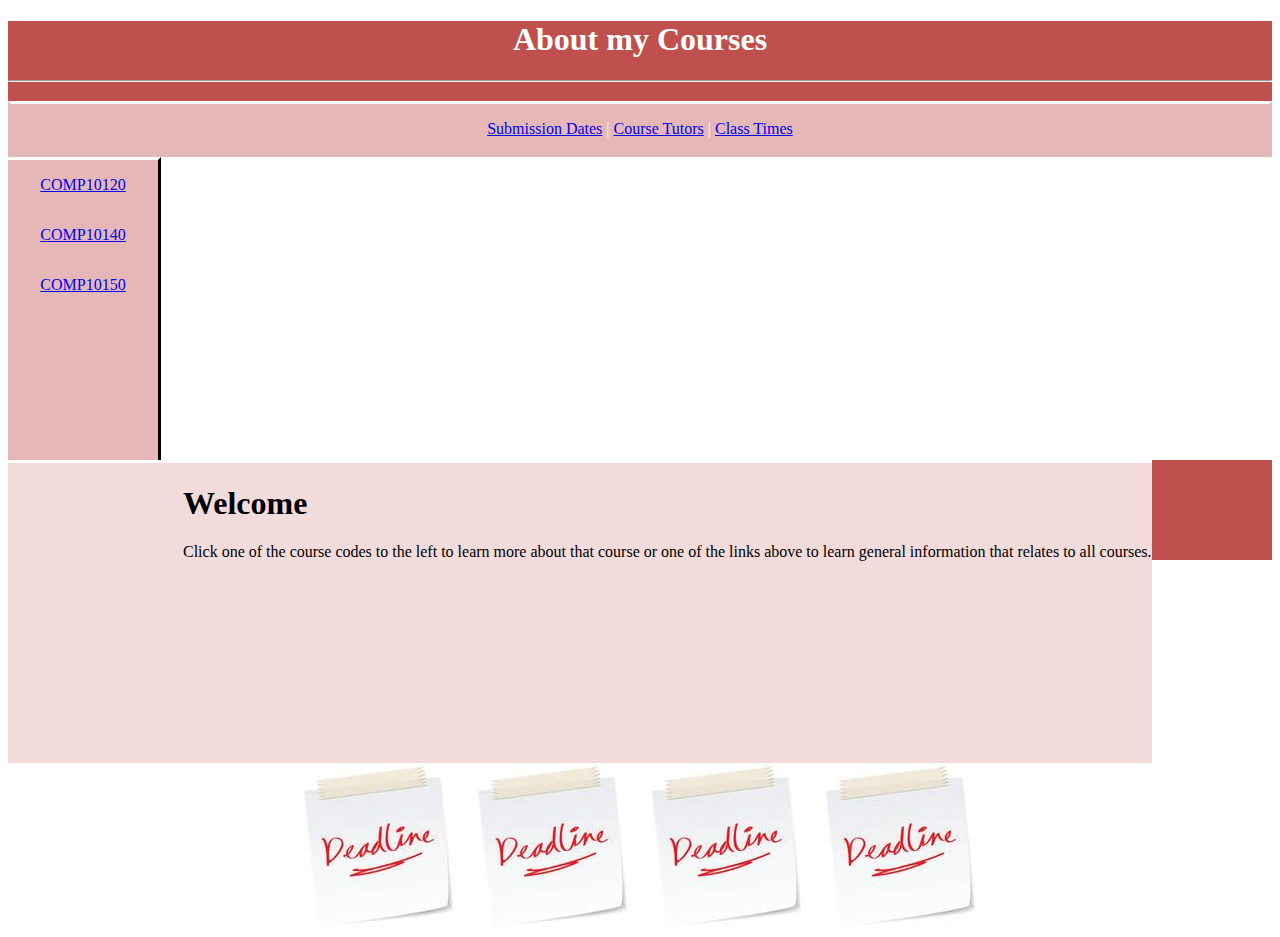
<file: html/index.html>
<!DOCTYPE html>
<html lang='en'>   <!--to specify the language used-->
 <head>
     <link rel='stylesheet' type='text/css' href='myStyles.css'>
  
     <meta charset="utf-8">   <!--to specify the character encoding-->
     <title>My Submission Dates</title>	
 </head>
 <body style="background-color:white;">
     <header>
     <h1 style=”line-height: 80px;”>About my Courses</h1><hr>
     </header>
     <nav>
      <a href="submissionDates.html">Submission Dates</a> |
      <a href="courseTutors.html">Course Tutors</a> |
      <a href="classTimes.html">Class Times</a>
     </nav>
     <aside>
      <a href="comp10120.html">COMP10120</a>
      <a href="comp10140.html">COMP10140</a>
      <a href="comp10150.html">COMP10150</a>
     </aside>
     <main>
       <h1>Welcome</h1>
       <p>Click one of the course codes to the left to learn more about that course or one of the links above to learn general information that relates to all courses.</p>
     </main>
     <footer>
       <image src='deadline.png'>
       <image src='deadline.png'>
       <image src='deadline.png'>
       <image src='deadline.png'>
     </footer>
 </body>
</html>
</file>
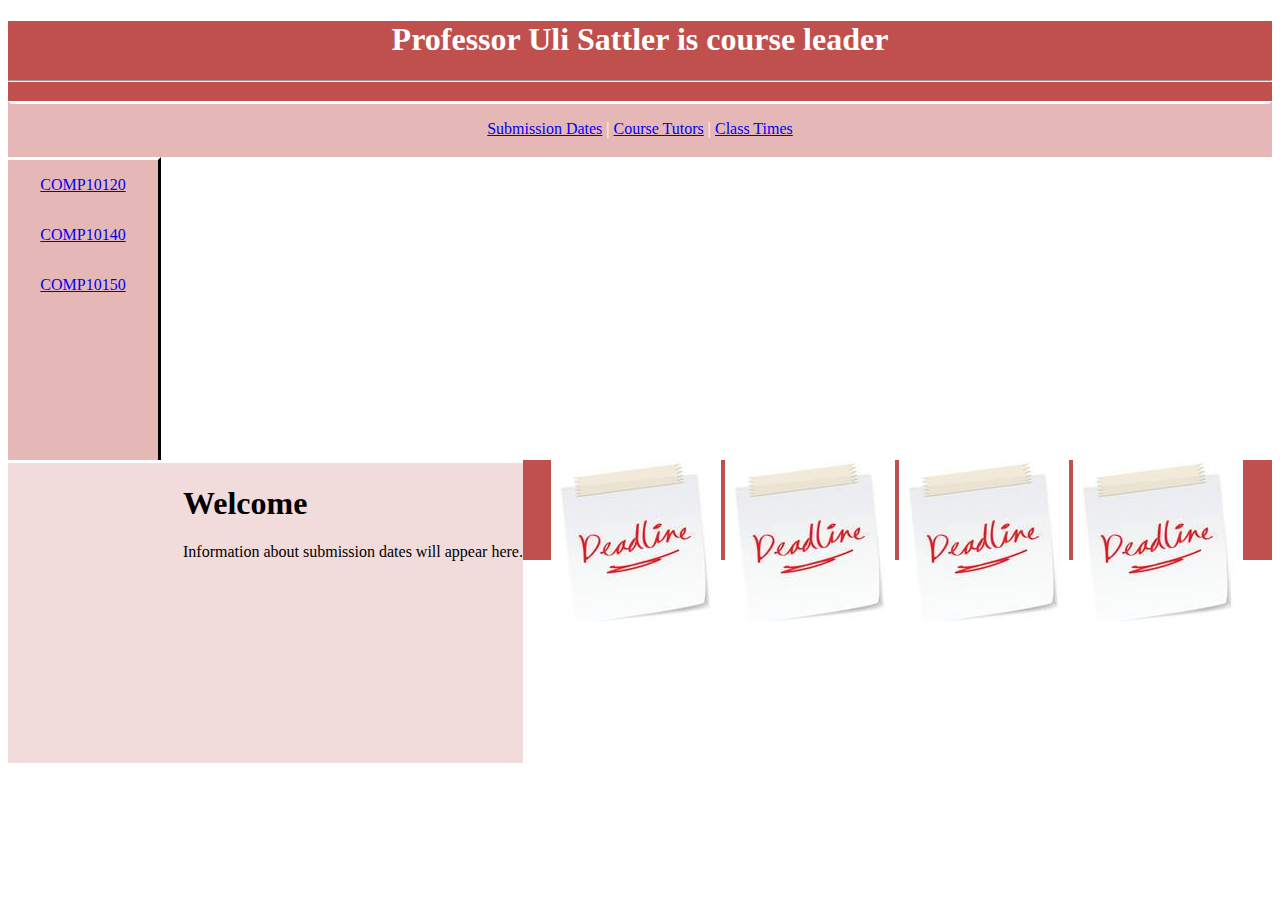
<file: html/comp10120.html>
<!DOCTYPE html>
<html lang='en'>   <!--to specify the language used-->
 <head>
     <link rel='stylesheet' type='text/css' href='myStyles.css'>
  
     <meta charset="utf-8">   <!--to specify the character encoding-->
     <title>COMP10120</title>	
 </head>
 <body style="background-color:white;">
     <header>
     <h1 style=”line-height: 80px;”>Professor Uli Sattler is course leader</h1><hr>
     </header>
     <nav>
      <a href="submissionDates.html">Submission Dates</a> |
      <a href="courseTutors.html">Course Tutors</a> |
      <a href="classTimes.html">Class Times</a>
     </nav>
     <aside>
      <a href="comp10120.html">COMP10120</a>
      <a href="comp10140.html">COMP10140</a>
      <a href="comp10150.html">COMP10150</a>
     </aside>
     <main>
       <h1>Welcome</h1>
       <p>Information about submission dates will appear here.</p>
     </main>
     <footer>
       <image src='deadline.png'>
       <image src='deadline.png'>
       <image src='deadline.png'>
       <image src='deadline.png'>
     </footer>
 </body>
</html>
</file>
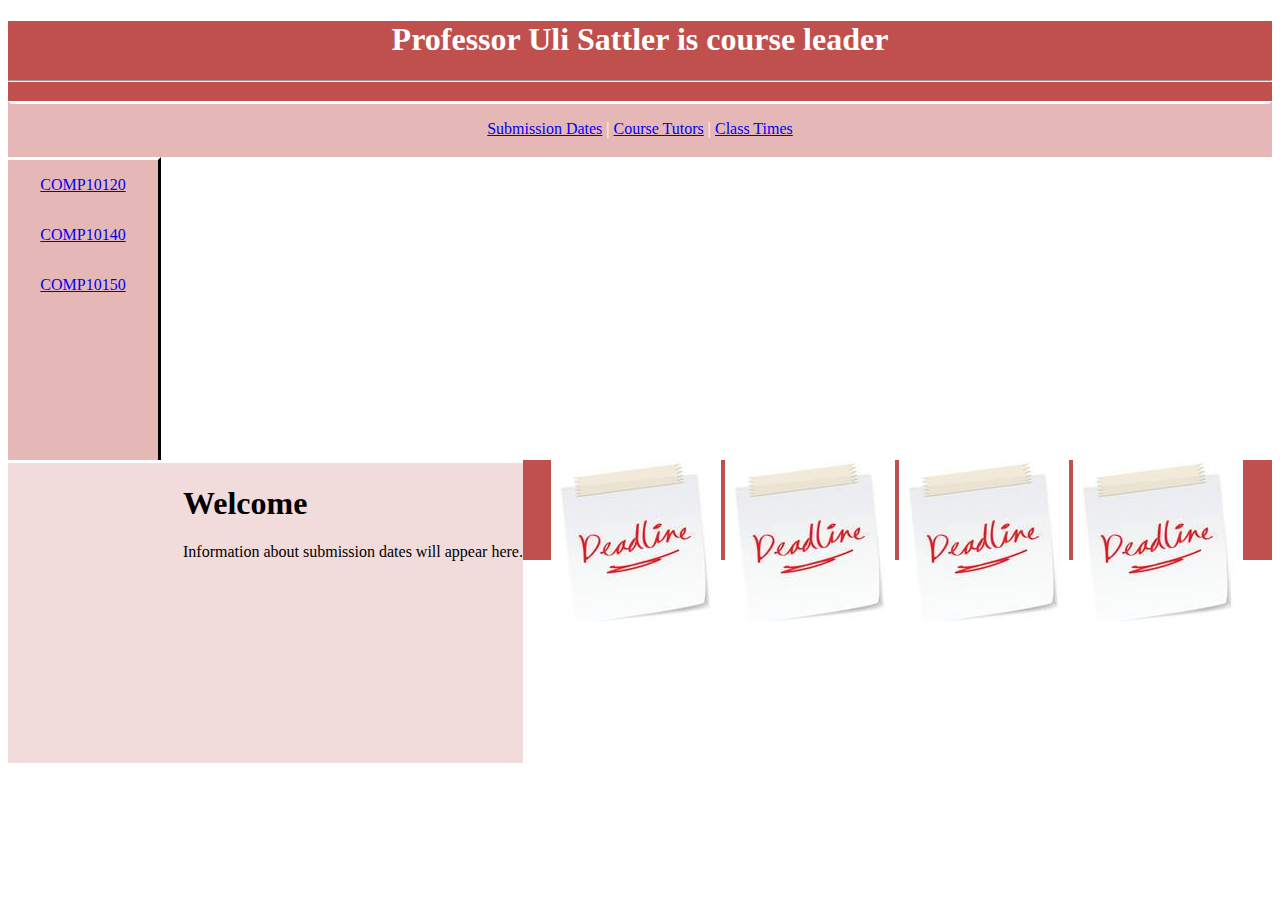
<file: html/comp10140.html>
<!DOCTYPE html>
<html lang='en'>   <!--to specify the language used-->
 <head>
     <link rel='stylesheet' type='text/css' href='myStyles.css'>
  
     <meta charset="utf-8">   <!--to specify the character encoding-->
     <title>COMP10140</title>	
 </head>
 <body style="background-color:white;">
     <header>
     <h1 style=”line-height: 80px;”>Professor Uli Sattler is course leader</h1><hr>
     </header>
     <nav>
      <a href="submissionDates.html">Submission Dates</a> |
      <a href="courseTutors.html">Course Tutors</a> |
      <a href="classTimes.html">Class Times</a>
     </nav>
     <aside>
      <a href="comp10120.html">COMP10120</a>
      <a href="comp10140.html">COMP10140</a>
      <a href="comp10150.html">COMP10150</a>
     </aside>
     <main>
       <h1>Welcome</h1>
       <p>Information about submission dates will appear here.</p>
     </main>
     <footer>
       <image src='deadline.png'>
       <image src='deadline.png'>
       <image src='deadline.png'>
       <image src='deadline.png'>
     </footer>
 </body>
</html>
</file>
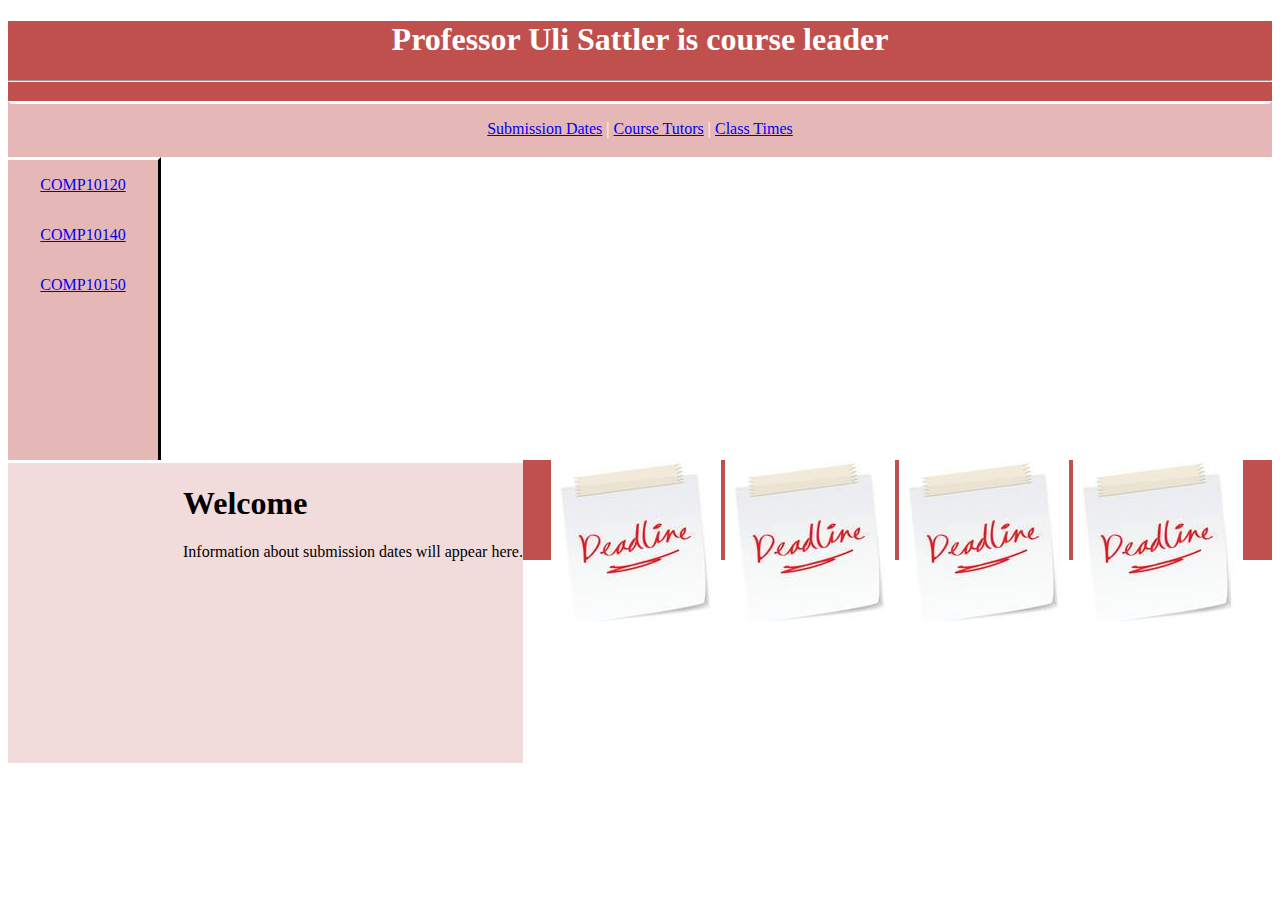
<file: html/comp10150.html>
<!DOCTYPE html>
<html lang='en'>   <!--to specify the language used-->
 <head>
     <link rel='stylesheet' type='text/css' href='myStyles.css'>
  
     <meta charset="utf-8">   <!--to specify the character encoding-->
     <title>COMP10150</title>	
 </head>
 <body style="background-color:white;">
     <header>
     <h1 style=”line-height: 80px;”>Professor Uli Sattler is course leader</h1><hr>
     </header>
     <nav>
      <a href="submissionDates.html">Submission Dates</a> |
      <a href="courseTutors.html">Course Tutors</a> |
      <a href="classTimes.html">Class Times</a>
     </nav>
     <aside>
      <a href="comp10120.html">COMP10120</a>
      <a href="comp10140.html">COMP10140</a>
      <a href="comp10150.html">COMP10150</a>
     </aside>
     <main>
       <h1>Welcome</h1>
       <p>Information about submission dates will appear here.</p>
     </main>
     <footer>
       <image src='deadline.png'>
       <image src='deadline.png'>
       <image src='deadline.png'>
       <image src='deadline.png'>
     </footer>
 </body>
</html>
</file>
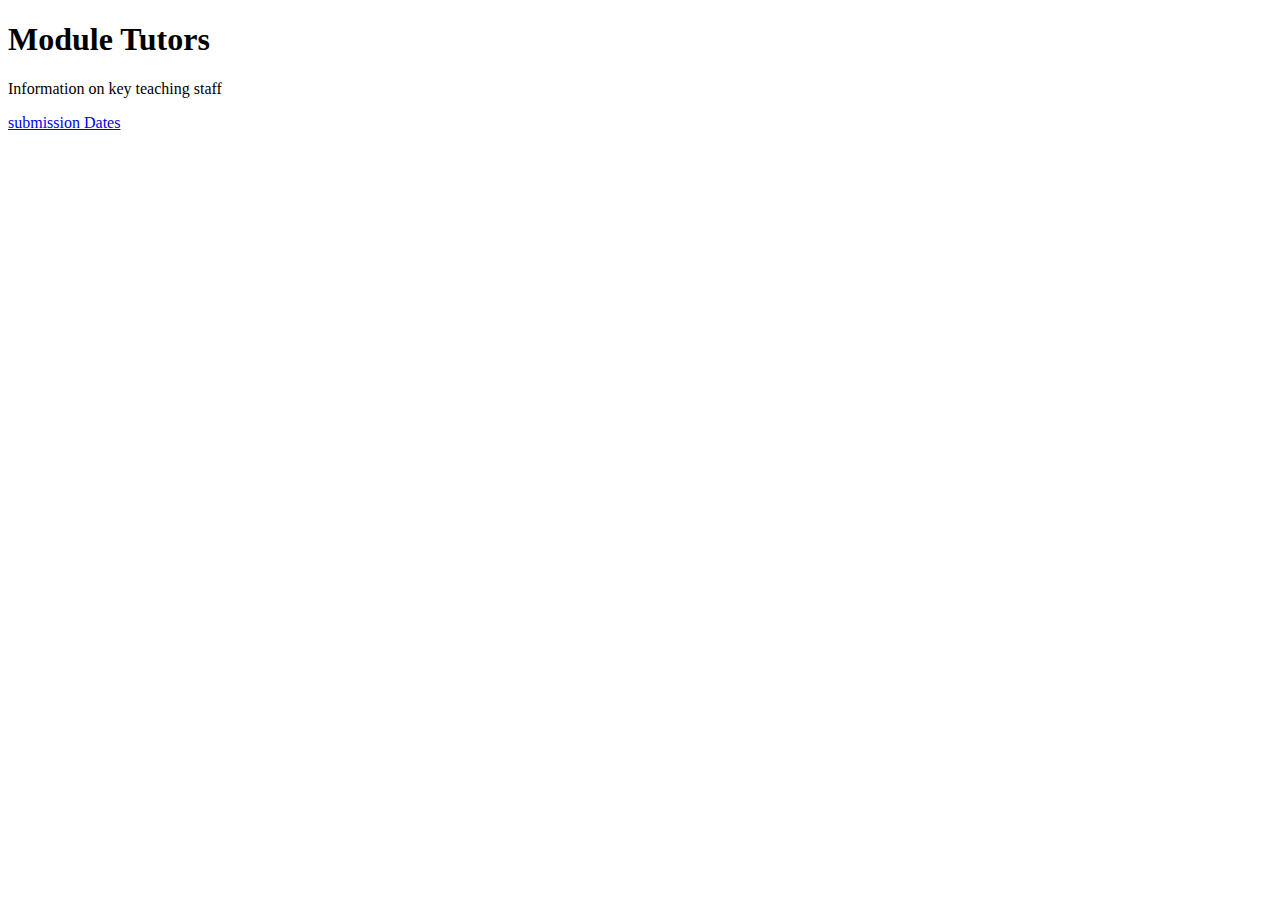
<file: html/moduleTutors.html>
<!DOCTYPE html>
<html lang='en'>
<head>
        <meta charset="utf-8">
	<title>Module Tutors</title>
</head>
<body>
   <h1 title="The lecturers and tutors that are teaching first year">Module Tutors</h1>
   <P>Information on key teaching staff</P>
   <a href="submissionDates.html">submission Dates</a>
</body>
</html>
</file>
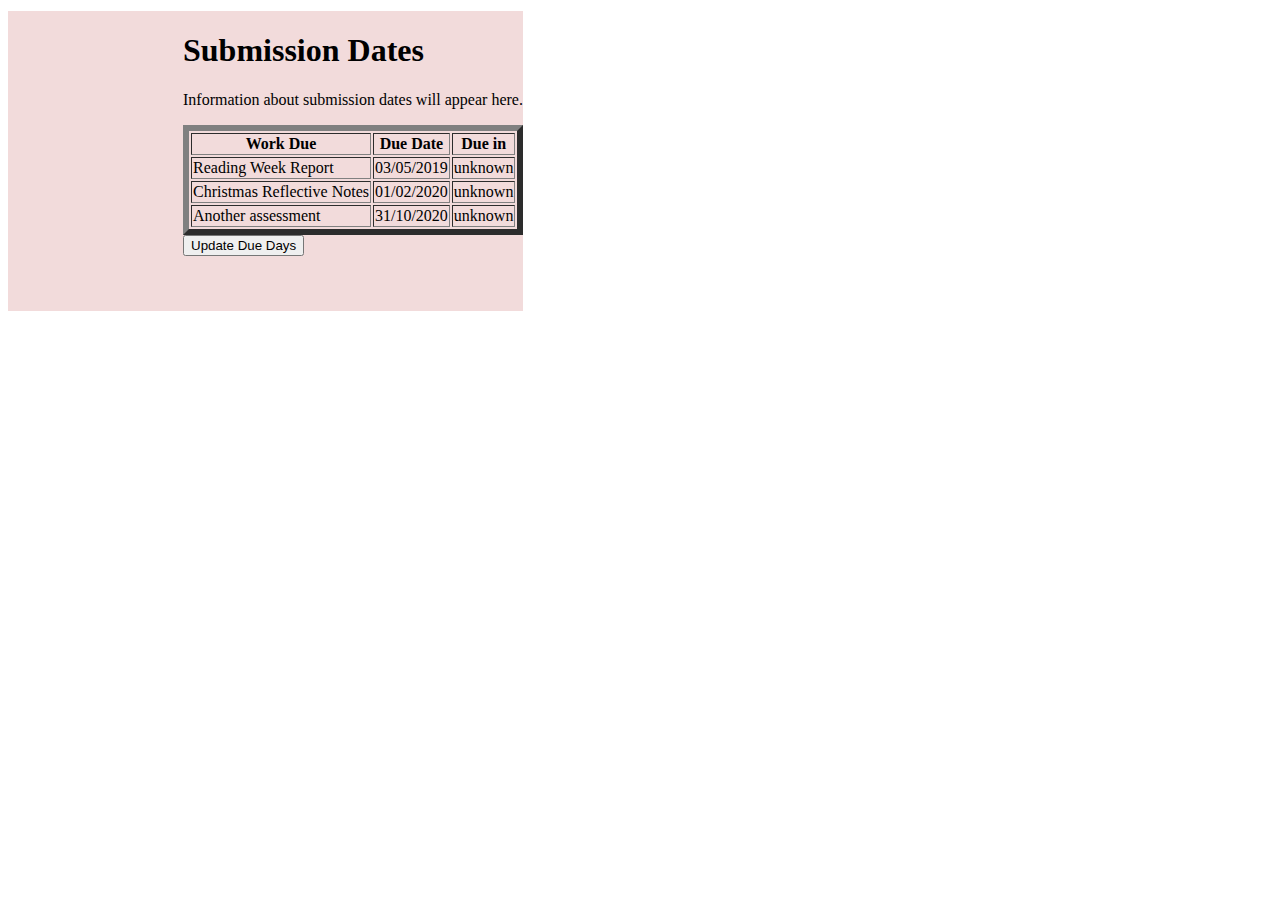
<file: html/submissionDates.html>
<!DOCTYPE html>
<html lang="en" dir="ltr">
  <head>

    <link rel='stylesheet' type='text/css' href='myStyles.css'>

    <script type="text/javascript">
      function updateDays(){
        alert ('It works !')
        today = new Date();
        for (i=0; i<3; i++){
          //rest of code in this block
          submission = document.getElementById('date['+ i + ']').innerHTML;
          dd = submission.substring(0,2);
          mm = submission.substring(3,5);
          yyyy = submission.substring(6,10);
          submissionDate = new Date(mm + "/" + dd + "/" + yyyy);
          diffTime = Math.abs(submissionDate.getTime() - today.getTime());
          diffDays = Math.ceil(diffTime / (1000 * 60 * 60 * 24));
          if (submissionDate.getTime() >= today.getTime())
              days = " days";
          else
              days = " days overdue";
          document.getElementById("dueDays[" + i + "]").innerHTML = diffDays + days

        }
      }
    </script>

    <meta charset="utf-8">
    <title>Submission Dates</title>

  </head>
  <body>
    <main>
      <h1>Submission Dates</h1>
      <p>Information about submission dates will appear here.</p>
      <table border='6'>
        <tr><th>Work Due</th><th>Due Date</th><th>Due in</th></tr>
          <tr>
            <td>Reading Week Report</td>
            <td id='date[0]'>03/05/2019</td>
            <td id='dueDays[0]'>unknown</td>
          </tr>
          <tr>
            <td>Christmas Reflective Notes</td>
            <td id='date[1]'>01/02/2020</td>
            <td id='dueDays[1]'>unknown</td>
          </tr>
          <tr>
            <td>Another assessment</td>
            <td id='date[2]'>31/10/2020</td>
            <td id='dueDays[2]'>unknown</td>
          </tr>
        </table>
        <button onclick='updateDays()'>Update Due Days</button>

    </main>


  </body>
</html>
</file>
<file: html/myStyles.css>
header {
             height:80px;
             background-color:#C0504D;
             color:white;
             text-align:center; }
             main {
             background-color: #F2DBDB;
             border-top-style: solid;
             border-top-color: white;
             float:left;
             height:300px;
             padding-left:175px
                                }
             footer{
                    height:100px;
                    background-color:#C0504D;
                    text-align:center;
             
             }
aside{
width:150px;
                   background-color:#E5B8B7;
                   text-align:center;
                   border-top-style: solid;
                   border-right-style: solid;
                   border-top-color:white;
                   border-bottom-color:white;
                   line-height:50px;
                   height:300px;


}

nav{
height:50px;
                 background-color:#E5B8B7;
                 border-style:solid;
                 border-color:#E5B8B7;
                 border-top-color:white;
                 color:white;
                 text-align:center;
                 line-height: 50px;
}
</file>
